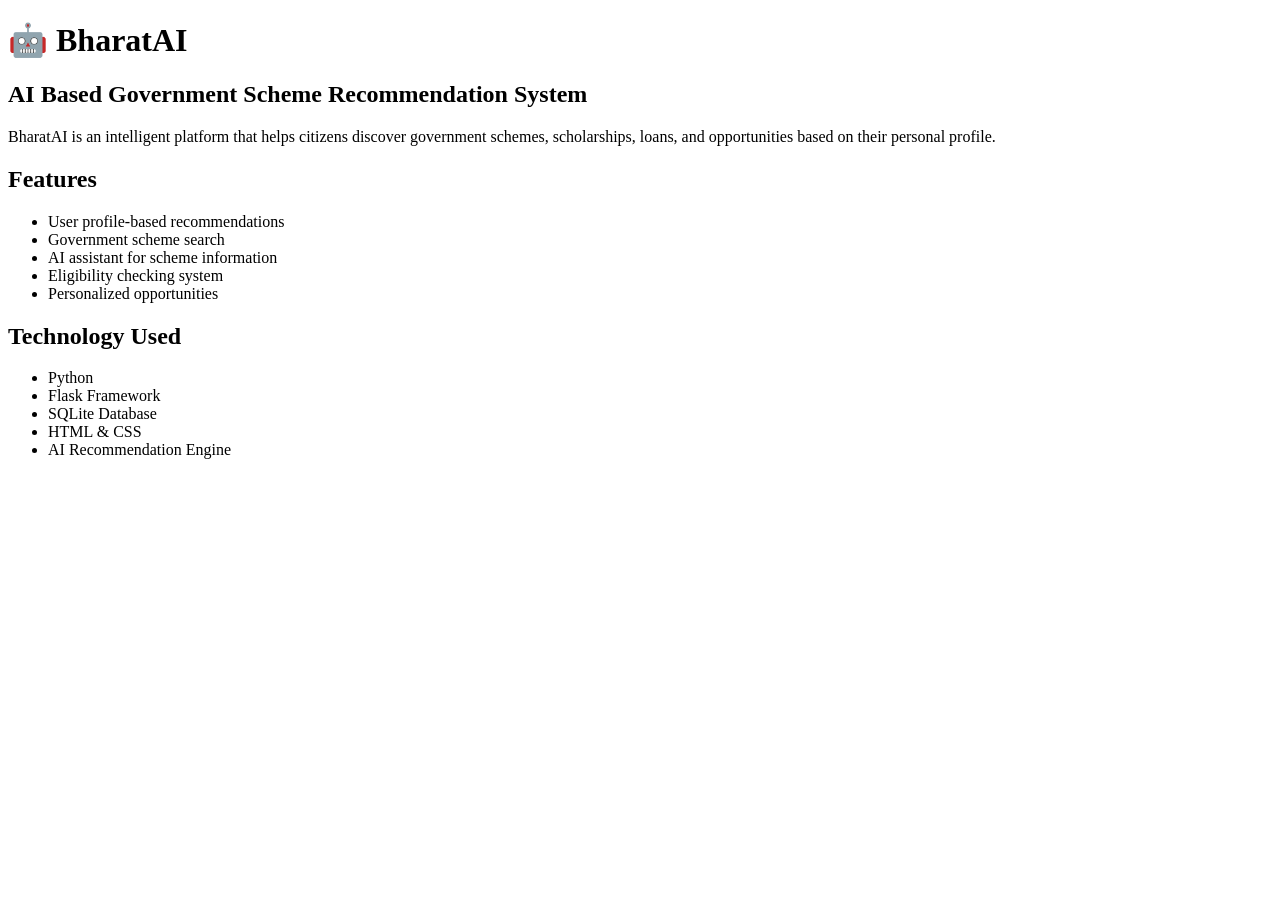
<file: about.html>
<!DOCTYPE html>
<html>
<head>
    <title>About BharatAI</title>
</head>

<body>

<h1>🤖 BharatAI</h1>

<h2>AI Based Government Scheme Recommendation System</h2>

<p>
BharatAI is an intelligent platform that helps citizens discover
government schemes, scholarships, loans, and opportunities based on
their personal profile.
</p>


<h2>Features</h2>

<ul>
    <li>User profile-based recommendations</li>
    <li>Government scheme search</li>
    <li>AI assistant for scheme information</li>
    <li>Eligibility checking system</li>
    <li>Personalized opportunities</li>
</ul>


<h2>Technology Used</h2>

<ul>
    <li>Python</li>
    <li>Flask Framework</li>
    <li>SQLite Database</li>
    <li>HTML & CSS</li>
    <li>AI Recommendation Engine</li>
</ul>


</body>
</html>
</file>
